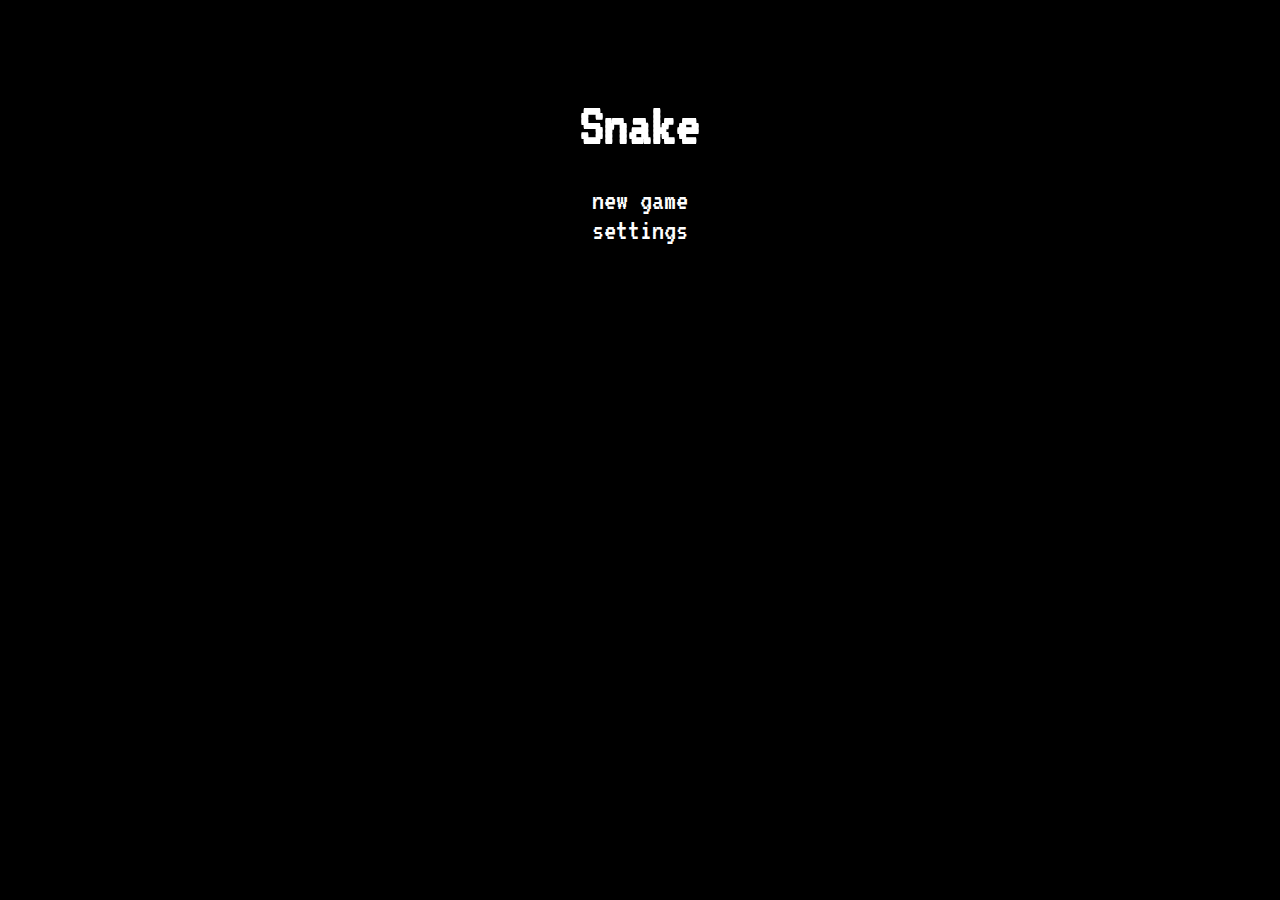
<file: frontend/index.html>
<!DOCTYPE html>
<!--suppress HtmlRequiredLangAttribute -->
<html>
<head>
    <meta charset="utf-8"/>
    <meta http-equiv="X-UA-Compatible" content="IE=edge">
    <title>GO Websockets</title>
    <meta name="viewport" content="width=device-width, initial-scale=1">
    <link rel="stylesheet" href="main.css">
</head>
<body>

    <div id="game">


        <div id="ui">
            <!-- Gamecreen -->
            <div id="gamescreen">
                <div></div>
                <div id="scoreboard">Current Score:
                    <div>Player 1</div>
                    <div>Player 2</div>
                    <div>Player 3</div>
                </div>
                <div id="ticks">Tick: 0</div>
                <div id="round">Round: 0 / 10</div>
            </div>

            <!-- Game Over Screen -->
            <div id="gameover">
                <h2>Game Done</h2>
                <div id="game_done_overview">
                    <div>Player 1</div>
                    <div>Player 2</div>
                    <div>Player 3</div>
                    <div>Player 4</div>
                </div>
                <div id="gameover_buttons">
                    <a id="newgame_gameover">new game</a>
                    <a id="setting_gameover">settings</a>
                </div>
            </div>

            <!-- Setting screen -->
            <div id="setting">
                <h2>Settings</h2>

                <p> Map Size:
                    <input id="map_size1" type="radio" name="map_size" value="20x20"/>
                    <label for="map_size1">20x20</label>
                    <input id="map_size2" type="radio" name="map_size" value="40x40"/>
                    <label for="map_size2">40x40</label>
                    <input id="map_size3" type="radio" name="map_size" value="80x80"/>
                    <label for="map_size3">80x80</label>
                    <input id="map_size4" type="radio" name="map_size" value="0x0"/>
                    <label for="map_size4">Auto</label>
                </p>

                <p>Minimum turn time:
                    <input id="min_speed1" type="radio" name="min_time" value="200"/>
                    <label for="min_speed1">200ms</label>
                    <input id="min_speed2" type="radio" name="min_time" value="400"/>
                    <label for="min_speed2">400ms</label>
                    <input id="min_speed3" type="radio" name="min_time" value="700"/>
                    <label for="min_speed3">700ms</label>
                </p>

                <p>Maximal turn time:
                    <input id="max_speed1" type="radio" name="max_time" value="400" />
                    <label for="max_speed1">400ms</label>
                    <input id="max_speed2" type="radio" name="max_time" value="800"/>
                    <label for="max_speed2">800ms</label>
                    <input id="max_speed3" type="radio" name="max_time" value="1200"/>
                    <label for="max_speed3">1200ms</label>
                </p>

                <p>Outer walls:
                    <input id="wallon" type="radio" name="wall" value="1"/>
                    <label for="wallon">On</label>
                    <input id="walloff" type="radio" name="wall" value="0"/>
                    <label for="walloff">Off</label>
                </p>

                <a id="setting_save">Save and Back</a>

            </div>

            <!-- Main Menu Screen -->
            <div id="menu">
                <h2>Snake</h2>
                <!-- newGame()  -->
                <a id="newgame_menu">new game</a>
                <!-- showScreen(2) -->
                <a id="setting_menu">settings</a>
            </div>

            <!-- Game lobby screen -->
            <div id="lobby">
                <h2>Lobby</h2>
                <div id ="players">
                    <label id="num_players"> Players: 0</label>
                    <div class="player">
                        Waiting for players!
                    </div>
                </div>
                <div id ="no_players">
                    <label id="num_players"> Players: 0</label>
                    <div class="player">
                        Waiting for players!
                    </div>
                </div>
                <!-- main_menu -->
                <a id="main_menu">Back</a><br>
                <!-- admin_ws.startSystem -->
                <a id="start_game">Start game!</a>
            </div>
        </div>
        <div>
            <canvas class="wrap" id="snake" width="800" height="800" tabindex="1"></canvas>
        </div>
    </div>

    <script src="utilities.js"></script>
    <script src="admin.js"></script>
    <script src="graphics.js"></script>
    <script src="main.js"></script>
    <script src="ui.js"></script>

</body>
</html>
</file>
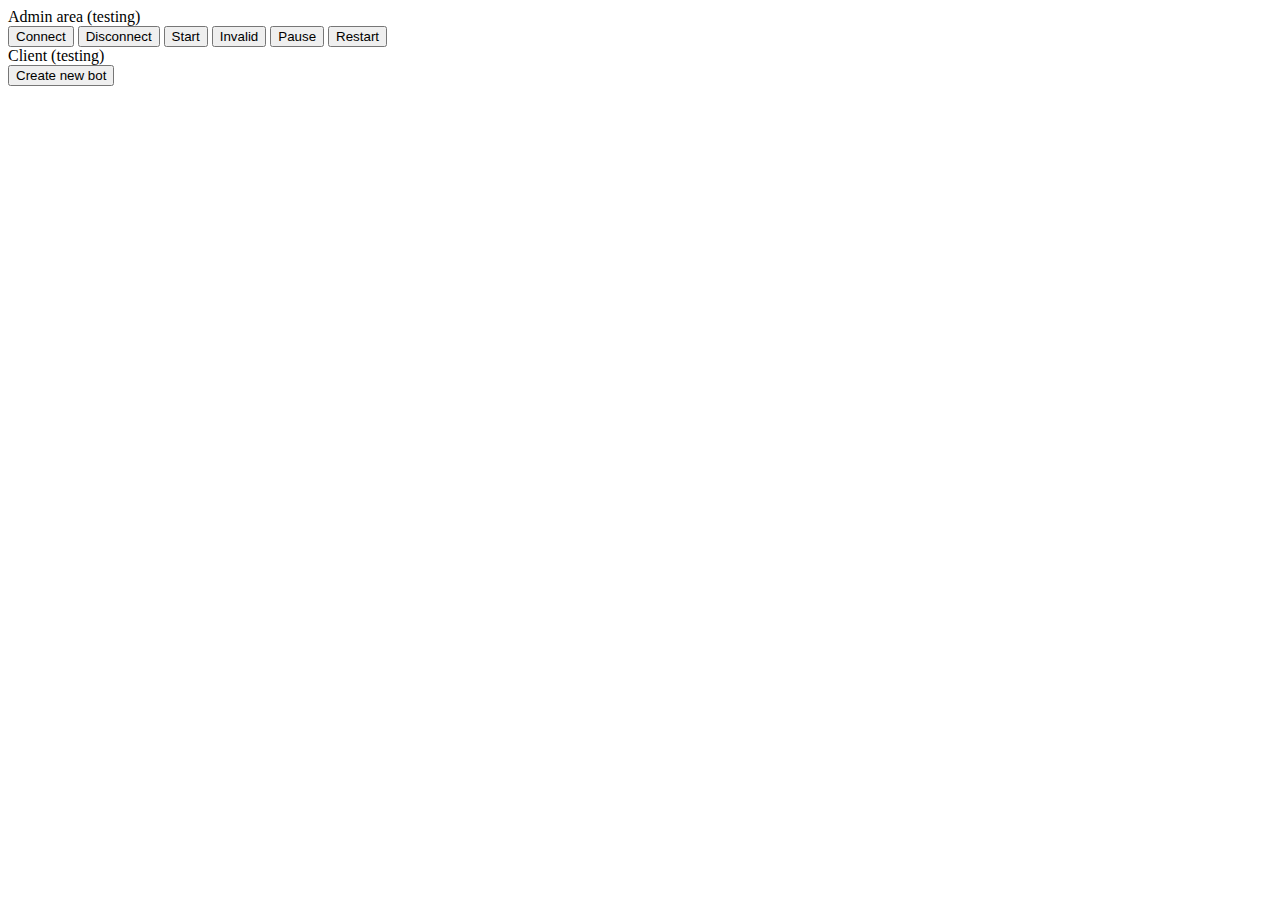
<file: frontend/debug.html>
<!DOCTYPE html>
<html lang="en">
<head>
    <meta charset="UTF-8">
    <title>Title</title>
</head>
<body>
<div id="debug">

    <div>
        Admin area (testing)
    </div>
    <div>
        <button onclick="adminConnect()">Connect</button>
        <button onclick="adminDisconnect()">Disconnect</button>
        <button onclick="startSystem()">Start</button>
        <button onclick="sendInvalid()">Invalid</button>
        <button onclick="pauseSystem()">Pause</button>
        <button onclick="restartSystem()"> Restart</button>
    </div>

    <div>
        Client (testing)
    </div>
    <div>
        <button onclick="create_simple_player()">Create new bot</button>
    </div>
    <div id="logArea">

    </div>
    <script src="simple_player.js"></script>

</div>

<div id="logArea">
</div>
</body>
</html>
</file>
<file: frontend/main.css>
@import url("https://fonts.googleapis.com/css?family=VT323");

::selection {color:#FFFFFF; background:transparent;}
::-moz-selection {color:#FFFFFF; background:transparent;}

*{
    margin: 0;
    padding: 0;
    font-family: "VT323", serif;
}
body{
    background-color: #000000;
}
.wrap{
    margin-left: auto;
    margin-right: auto;
}
header{
    width: 340px;
    font-size: 0;
}
canvas{
    position: absolute;
    border-style: solid;
    width: 90vw;
    height: 90vh;
    left: 5vw;
    top: 5vh;
    z-index: -10;
}

canvas:before {
    content: "";
    display: block;
    padding-top: 100%;
}

canvas:focus{
    outline: none;
}

/* Top Styles */
h1{
    display: inline-block;
    width: 100px;
    font-size: 32px;
    color: #FFFFFF;
}
.score{
    display: inline-block;
    width: 240px;
    font-size: 20px;
    color: #FFFFFF;
    text-align: right;
}
.score_value{
    font-size: inherit;
}


/* UI Container */
#ui {
    height: 100vh;
    align-items:center;
    align-self: center;
    justify-content: center;
}

/* All screens style */
#gameover a, #setting a, #menu a{
    display: block;
}

#gameover a, #setting a:hover, #menu a:hover, #lobby a:hover{
    cursor: pointer;
}

#gameover a:hover::before, #setting a:hover::before, #menu a:hover::before, #lobby a:hover::before{
    content: ">";
    margin-right: 10px;
}

/* Menu Screen Style */
#menu {
    position: relative;
    display: block;
    width: 500px;
    padding-top: 95px;
    padding-bottom: 95px;
    font-size: 40px;
    margin-left: auto;
    margin-right: auto;
    text-align: center;
    color: #FFF;
}

/* Settings Screen Style */
#setting{
    display: none;
    width: 500px;
    margin-left: auto;
    margin-right: auto;
    padding-top: 85px;
    padding-bottom: 85px;
    font-size: 30px;
    color: #FFF;
    text-align: center;
}

#lobby {
    display: none;
    margin-left: auto;
    margin-right: auto;
    padding-top: 35px;
    padding-bottom: 85px;
    font-size: 30px;
    color: #FFF;
    text-align: center;
    height: 75%;
}

#gamescreen {
    width: 95vh;
    margin-left: auto;
    margin-right: auto;
    font-size: 30px;
    height: 70vh;
    color: #FFF;
    text-align: center;
    margin-top: 5em;
    grid-template-columns: 1fr 1fr;
}

#scoreboard {
    display: block;
    margin-bottom: auto;
    margin-left: auto;
    margin-right: auto;
    padding: 10px;
    background: #272727cc;
    border-radius: 15px;
}

#postgame {
    display: none;
    margin-left: auto;
    margin-right: auto;
    padding-top: 35px;
    padding-bottom: 85px;
    font-size: 30px;
    color: #FFF;
    text-align: center;
    height: 75%;
}

#ticks {
    display: block;
    margin-top: auto;
    background: #272727cc;
    border-radius: 15px;
    margin-left: auto;
    margin-right: auto;
    padding: 10px;
}

#round {
    display: block;
    margin-top: auto;
    background: #272727cc;
    border-radius: 15px;
    margin-left: auto;
    margin-right: auto;
    padding: 10px;

}


#lobby #players {
    height: 80%;
    max-height: 80%;
    overflow-y: hidden;
    display: none;
}

#lobby #no_players {
    height: 80%;
    max-height: 80%;
    overflow-y: hidden;
    display: block;
}

#player_kick {
    user-select: none;
    -moz-user-select: none;
    margin-left: 10px;
}

#player_kick:hover {
    background-color: #FFF;
    color: #000;
    cursor: pointer;
}

/* Game Over Screen Style */

#gameover{
    display: none;
    grid-template-rows: 1fr 1fr 1fr;
    height: 80vh;
    width: 500px;
    padding-top: 95px;
    padding-bottom: 95px;
    margin-left: auto;
    margin-right: auto;
    text-align: center;
    font-size: 30px;
    color: #FFF;
}

#gameover_buttons {
    display: block;
    margin-top: auto;
    margin-left: auto;
    margin-right: auto;
    padding: 10px;
}

#menu h2{
    -webkit-animation: logo-ani 1000ms linear infinite;
    animation: logo-ani 1000ms linear infinite;
    margin-bottom: 30px;

}

#setting h2{
    margin-bottom: 15px;
}

#lobby h2{
    margin-bottom: 15px;
}

#menu a{
    font-size: 30px;
}

#setting p{
    margin-top: 10px;
}

#lobby p{
    margin-top: 10px;
}

#gameover p{
    margin-top: 25px;
    font-size: 20px;
}

@-webkit-keyframes logo-ani{
    50%{-webkit-transform: scale(1.3,1.3);}
    100%{-webkit-transform: scale(1.0,1.0);}
}

@keyframes logo-ani{
    50%{transform: scale(1.3,1.3);}
    100%{transform: scale(1.0,1.0);}
}

#setting input{
    display:none;
}

#setting label{
    cursor: pointer;
}

#setting input:checked + label{
    background-color: #FFF;
    color: #000;
}

#lobby input{
    display:none;
}

/*

#lobby label{
    cursor: pointer;
}
*/

#lobby input:checked + label{
    background-color: #FFF;
    color: #000;
}

#logArea {
    color: #FFF
}
</file>
